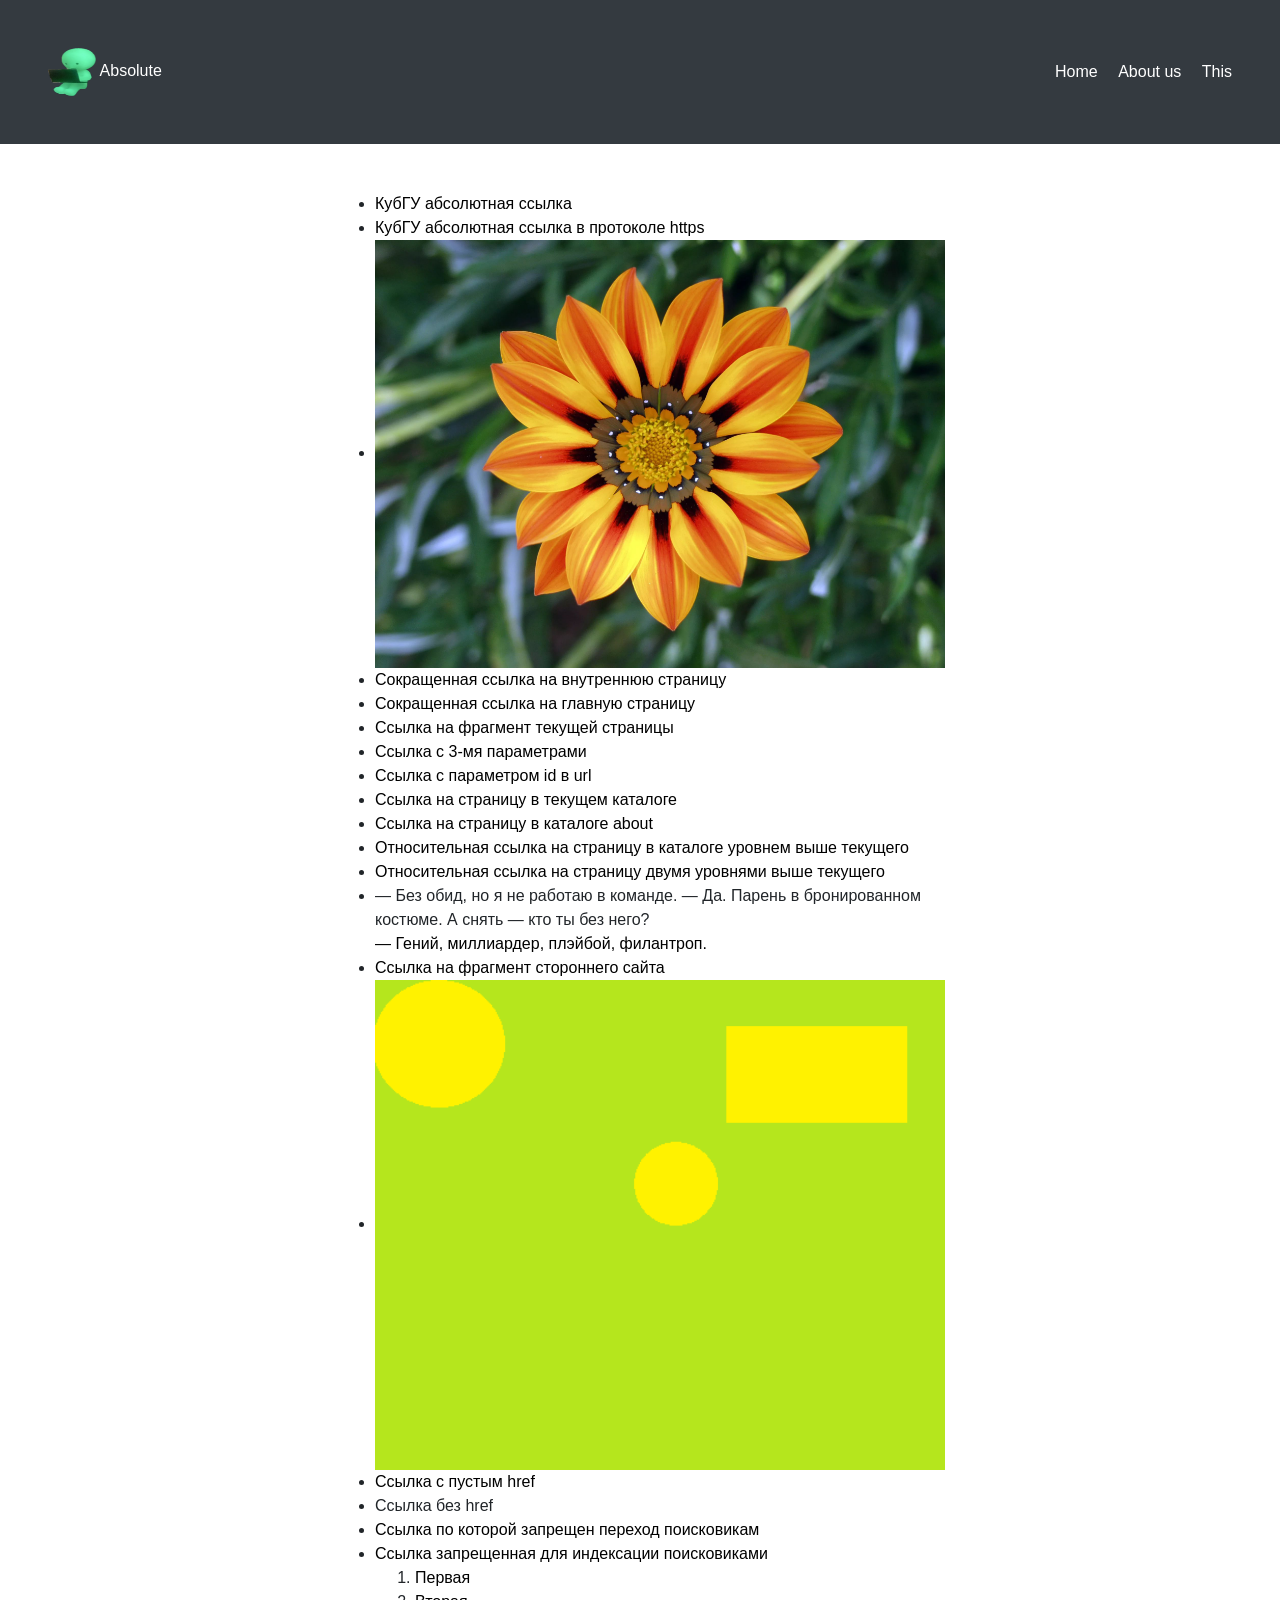
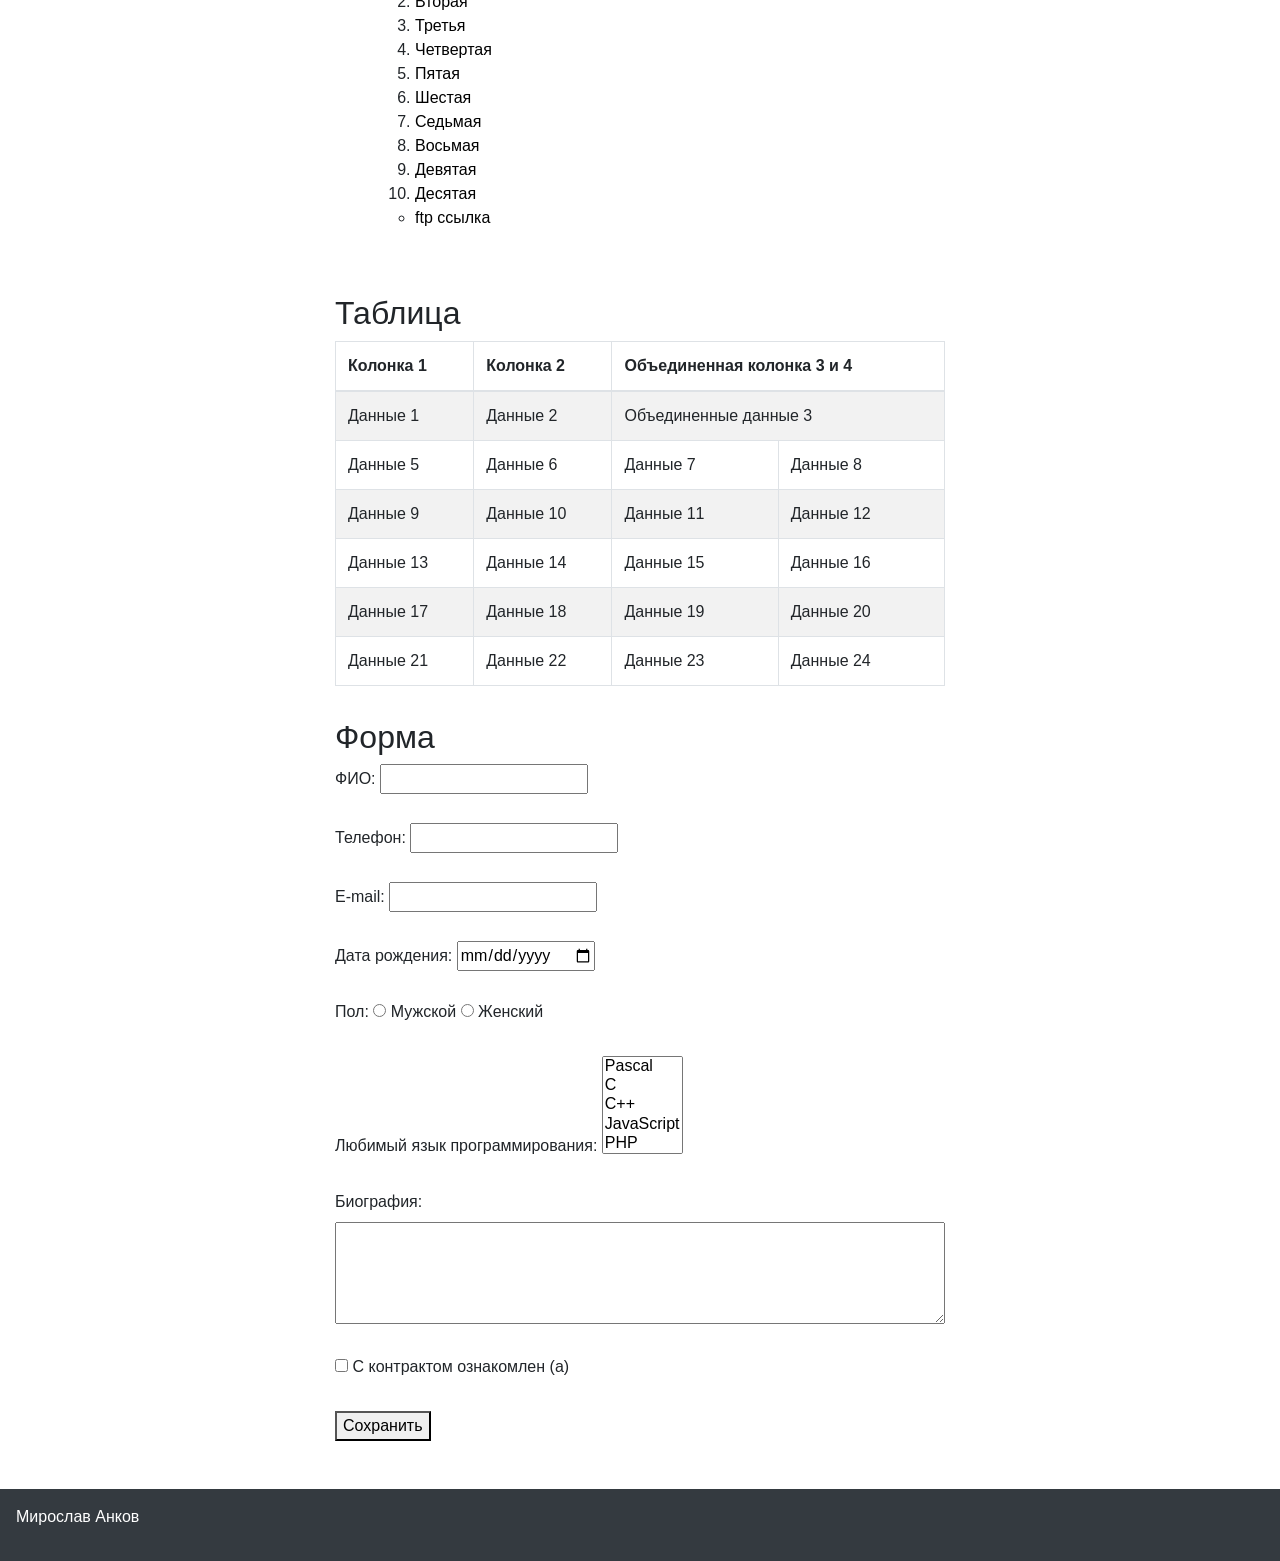
<file: index.html>
<!DOCTYPE html>
<html lang="en">
<head>
    <script src="https://code.jquery.com/jquery-3.3.1.slim.min.js"></script>
    <script src="https://cdnjs.cloudflare.com/ajax/libs/popper.js/1.14.7/umd/popper.min.js"></script>
    <link rel="stylesheet"
      href="https://stackpath.bootstrapcdn.com/bootstrap/4.3.1/css/bootstrap.min.css">
    <script
      src="https://stackpath.bootstrapcdn.com/bootstrap/4.3.1/js/bootstrap.min.js"></script>
    <meta name="viewport" content="width=device-width, initial-scale=1">

    <style>
        .text-black-links a {
            color: rgb(0, 0, 0);
            display: block; /* Заставляет ссылки занимать всю ширину */
            width: 100%;  
        }

        .text-black-links a:hover {
            color: #000000; /* Цвет при наведении */
        }
        .logo img {
            width: 48px;
            height: 48px;
        }

    </style>
</head>


 <!-- Body content -->
<body>

   <!-- Header content -->
<header class="bg-dark text-white text-center p-5 d-flex justify-content-between align-items-center">
    <div class="logo">
        <img src="./image/logo.png" alt="Логотип">
        <a href="#" class="fs-2 text-white">Absolute</a>
    </div>
    <nav class="d-none d-md-block">
        <a href="./index.html" class="text-white ml-3">Home</a>
        <a href="./about/about.html" class="text-white ml-3">About us</a>
        <a href="./this.html" class="text-white ml-3">This</a>
    </nav>
</header>

    <div class="container-fluid">
        <div class="row justify-content-center">
            <div class=".bg-light text-black col-12 col-md-6 text-left py-5 text-black-links d-flex flex-column">                <!-- Nav Menu content -->
                <div class="nav order-0 order-md-1">
                    <nav class="d-block d-md-none ">
                        <a href="./index.html">Home</a>
                        <a href="./about/about.html">About us</a>
                        <a href="./this.html">Packages</a>
                    </nav>
                </div>
    
                <!-- Table content -->
                <div class="table order-1 order-md-2 w-100 mt-5">
                    <h2>Таблица</h2>
                    <table class="table table-bordered table-striped">
                        <thead>
                            <tr>
                                <th>Колонка 1</th>
                                <th>Колонка 2</th>
                                <th colspan="2" class="merge">Объединенная колонка 3 и 4</th>
                            </tr>
                        </thead>
                        <tbody>
                            <tr class="odd">
                                <td>Данные 1</td>
                                <td>Данные 2</td>
                                <td colspan="2" class="merge">Объединенные данные 3</td>
                            </tr>
                            <tr class="even">
                                <td>Данные 5</td>
                                <td>Данные 6</td>
                                <td>Данные 7</td>
                                <td>Данные 8</td>
                            </tr>
                            <tr class="odd">
                                <td>Данные 9</td>
                                <td>Данные 10</td>
                                <td>Данные 11</td>
                                <td>Данные 12</td>
                            </tr>
                            <tr class="even">
                                <td>Данные 13</td>
                                <td>Данные 14</td>
                                <td>Данные 15</td>
                                <td>Данные 16</td>
                            </tr>
                            <tr class="odd">
                                <td>Данные 17</td>
                                <td>Данные 18</td>
                                <td>Данные 19</td>
                                <td>Данные 20</td>
                            </tr>
                            <tr class="even">
                                <td>Данные 21</td>
                                <td>Данные 22</td>
                                <td>Данные 23</td>
                                <td>Данные 24</td>
                            </tr>
                        </tbody>
                    </table>
                </div>
    
                <!-- List URL content -->
                <div class="url-list order-2 order-md-0 w-100">
                    <ul>
                        
                        <li><a href="http://kubsu.ru" target="_blank">КубГУ абсолютная ссылка</a></li>
                        <li><a href="https://kubsu.ru" target="_blank">КубГУ абсолютная ссылка в протоколе https</a></li>
                        <li><a href="https://kubsu.ru" target="_blank"><img id="image" src="image/image.jpg" alt="Картинка" width=100%></a></li>
                        <li><a href="./inside/inside.html">Сокращенная ссылка на внутреннюю страницу</a></li>
                        <li><a href="./index.html">Сокращенная ссылка на главную страницу</a></li>
                        <li><a href="#last_one">Ссылка на фрагмент текущей страницы</a></li>
                        <li><a href="./index.html?p1=1&p2=2&p3=3">Ссылка с 3-мя параметрами</a></li>
                        <li><a href="./index.html?id=8542">Ссылка с параметром id в url</a></li>
                        <li><a href="./this.html">Ссылка на страницу в текущем каталоге</a></li>
                        <li><a href="./about/about.html">Ссылка на страницу в каталоге about</a></li>
                        <li><a href="../">Относительная ссылка на страницу в каталоге уровнем выше текущего</a></li>
                        <li><a href="../../">Относительная ссылка на страницу двумя уровнями выше текущего</a></li>
                        <li>— Без обид, но я не работаю в команде.
                            — Да. Парень в бронированном костюме. А снять — кто ты без него?
                            <a href="https://a.d-cd.net/dKmg-rpuQXAqI4_fT3EZYfS8Ipc-1920.jpg">— Гений, миллиардер, плэйбой, филантроп.</a></li>
                        <li><a href="https://habr.com/ru/articles/#842576">Ссылка на фрагмент стороннего сайта</a></li>
                        <li>
                            <img src="./image/Безымянный.png"
                                 alt="Пример изображения" usemap="#imagemap" width=100%>
                            <map name="imagemap">
                                <area shape="rect" coords="294,36,450,122" alt="Прямоугольник" href="web.html">
                                <area shape="circle" coords="54,53,55" alt="Круг" href="web.html">
                                <area shape="circle" coords="252,165,30" alt="Круг" href="web.html">
                            </map>
                        </li>
                        <li><a href="">Ссылка с пустым href</a></li>
                        <li><a>Ссылка без href</a></li>
                        <li><a href="#" rel="nofollow">Ссылка по которой запрещен переход поисковикам</a></li>
                        <noindex><li><a href="#">Ссылка запрещенная для индексации поисковиками</a></li></noindex>
                        
                        <ol>
                            <li><a href="#" title="1">Первая</a></li>
                            <li><a href="#" title="2">Вторая</a></li>
                            <li><a href="#" title="3">Третья</a></li>
                            <li><a href="#" title="4">Четвертая</a></li>
                            <li><a href="#" title="5">Пятая</a></li>
                            <li><a href="#" title="6">Шестая</a></li>
                            <li><a href="#" title="7">Седьмая</a></li>
                            <li><a href="#" title="8">Восьмая</a></li>
                            <li><a href="#" title="9">Девятая</a></li>
                            <li><a href="#" title="10">Десятая</a></li>
                        </ol>
                        <ul>
                            <li><a href="ftp://jess12:bosox67@ftp.xyz.com" id="last_one">ftp ссылка</a></li>
                        </ul>
                </div>
    
                <!-- Forms content -->
                <div class="sectionForms order-3 order-md-3 w-100">
                    <h2>Форма</h2>
                    <form action="/submit" method="post">
                        <label for="fullname">ФИО:</label>
                        <input type="text" id="fullname" name="fullname" required>
                        <br><br>
                        <label for="phone">Телефон:</label>
                        <input type="tel" id="phone" name="phone" required>
                        <br><br>
                        <label for="email">E-mail:</label>
                        <input type="email" id="email" name="email" required>
                        <br><br>
                        <label for="birthdate">Дата рождения:</label>
                        <input type="date" id="birthdate" name="birthdate" required>
                        <br><br>
                        <label>Пол:</label>
                        <input type="radio" id="male" name="gender" value="male">
                        <label for="male">Мужской</label>
                        <input type="radio" id="female" name="gender" value="female">
                        <label for="female">Женский</label>
                        <br><br>
                        <label for="languages" class="block-label">Любимый язык программирования:</label>
                        <select id="languages" name="languages[]" multiple size="5">
                            <option value="pascal">Pascal</option>
                            <option value="c">C</option>
                            <option value="cpp">C++</option>
                            <option value="javascript">JavaScript</option>
                            <option value="php">PHP</option>
                            <option value="python">Python</option>
                            <option value="java">Java</option>
                            <option value="haskel">Haskel</option>
                            <option value="clojure">Clojure</option>
                            <option value="prolog">Prolog</option>
                            <option value="scala">Scala</option>
                        </select>
                        <br><br>
                        <label for="bio" class="block-label">Биография:</label>
                        <textarea id="bio" name="bio" rows="4" style="width: 100%; max-width: 100%;" required></textarea>
                        <br><br>
                        <input type="checkbox" id="contract" name="contract" required>
                        <label for="contract">С контрактом ознакомлен (а)</label>
                        <br><br>
                        <button type="submit">Сохранить</button>
                    </form>
                </div>
            </div>
        </div>
    </div>
    
<footer class="bg-dark text-white text-left p-3">
            <p>Мирослав Анков</p>
</footer>


</body>
</html>
</file>
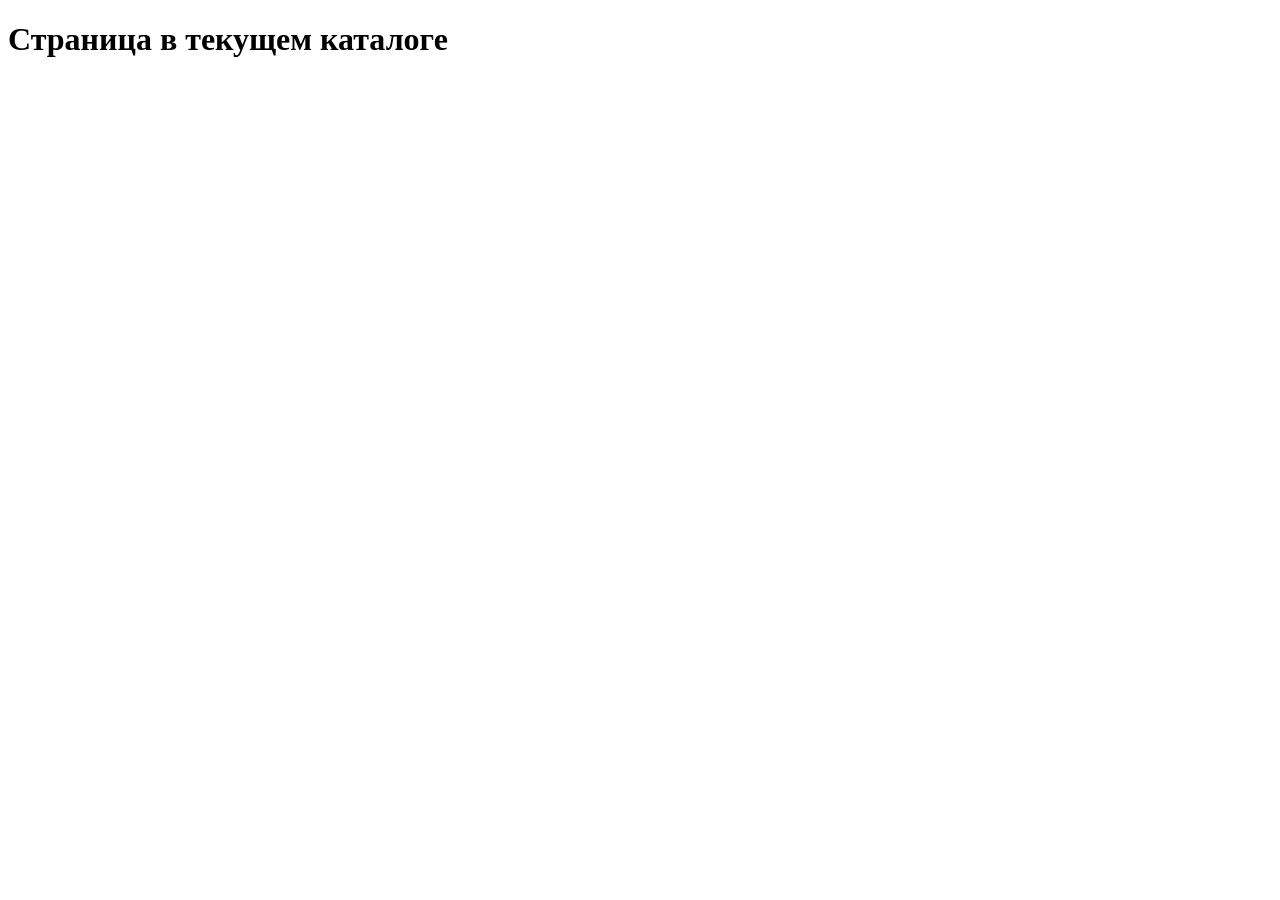
<file: this.html>
<!DOCTYPE html>
<html lang="en">
<head>
    <meta charset="UTF-8">
    <meta name="viewport" content="width=device-width, initial-scale=1.0">
    <title>Document</title>
</head>
<body>
    <h1>Страница в текущем каталоге</h1>
</body>
</html>
</file>
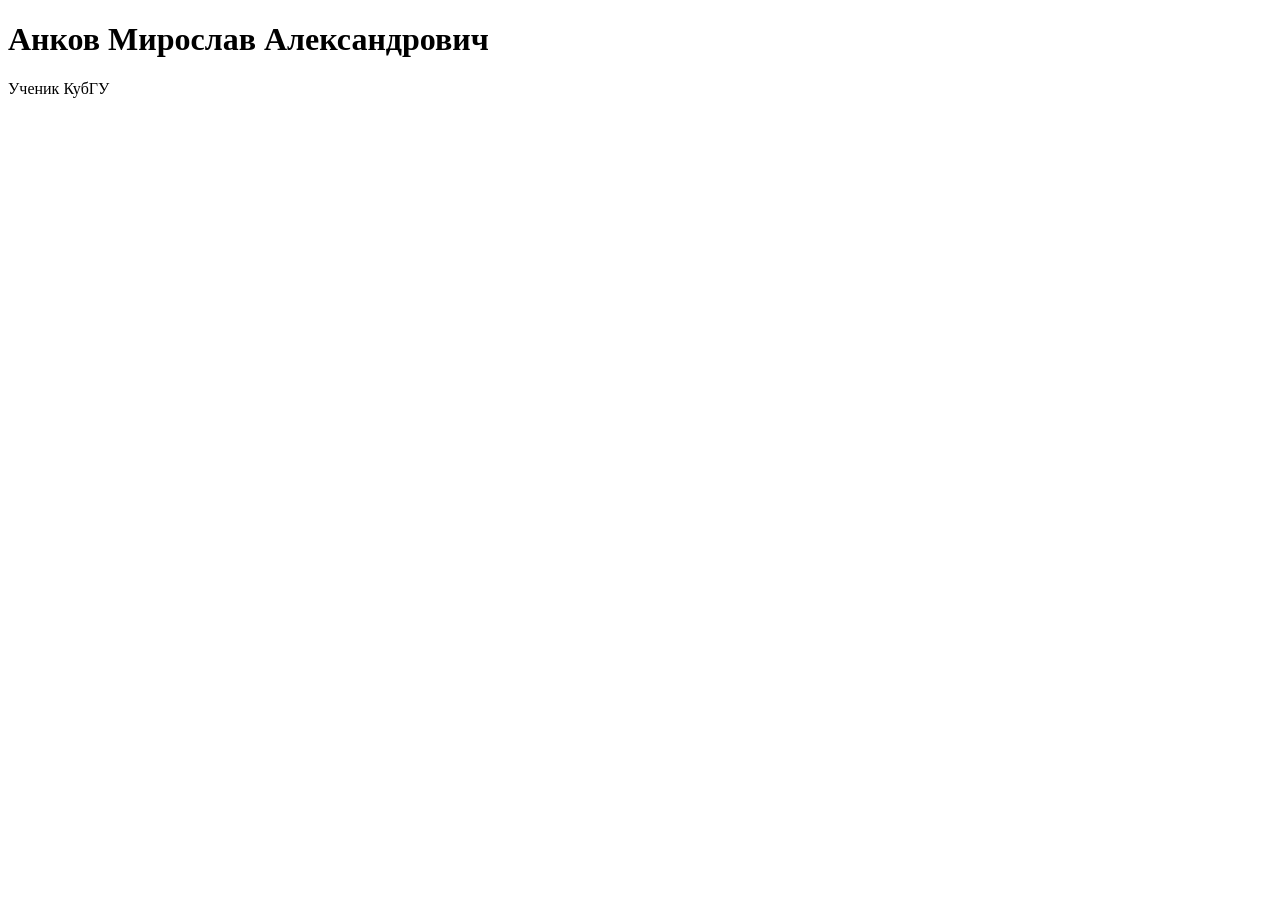
<file: about/about.html>
<!DOCTYPE html>
<html lang="en">
<head>
    <meta charset="UTF-8">
    <meta name="viewport" content="width=device-width, initial-scale=1.0">
    <title>Document</title>
</head>
<body>
    <h1>Анков Мирослав Александрович</h1>
    <p>Ученик КубГУ</p>
</body>
</html>
</file>
